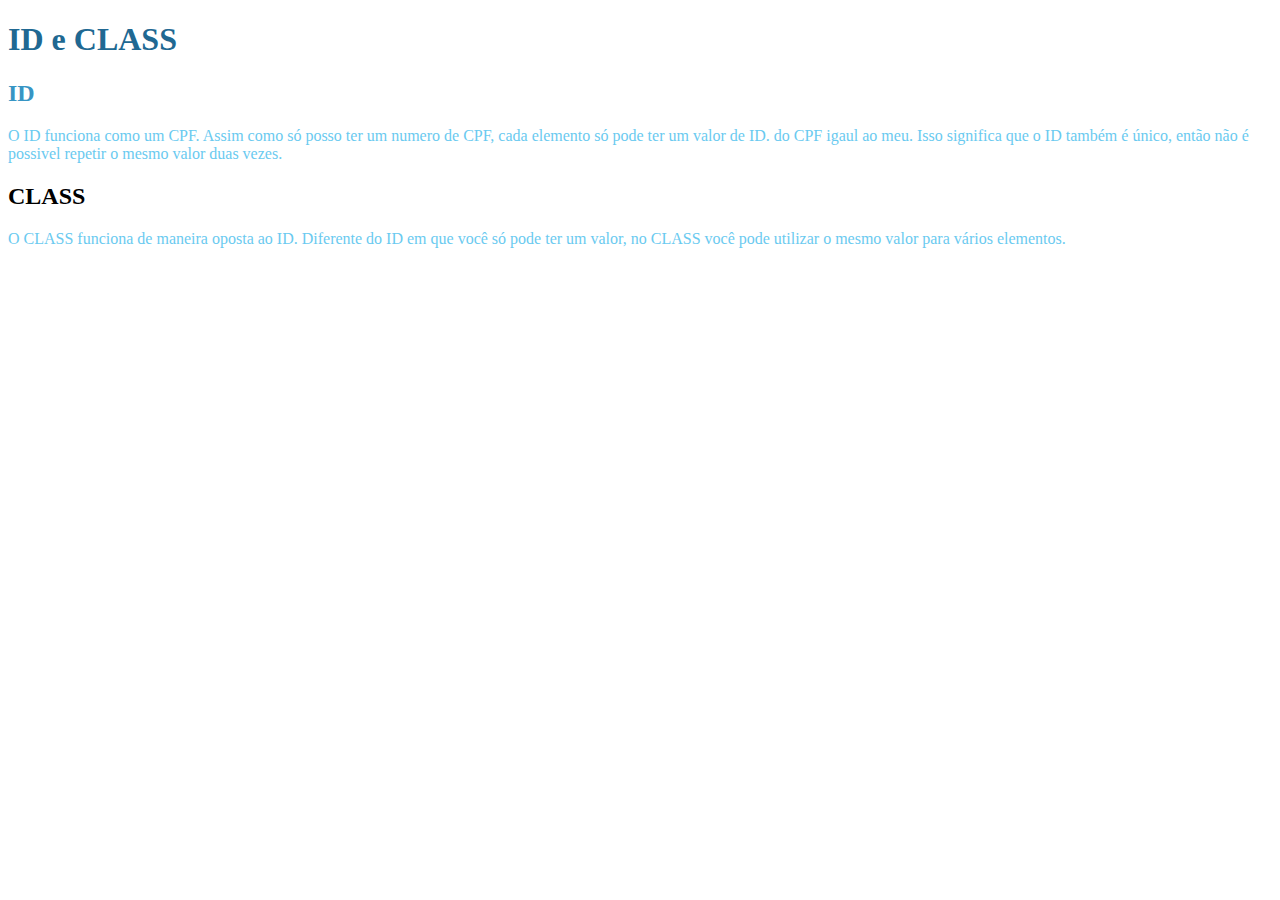
<file: 3_ID_CLASS/index.html>
<!DOCTYPE html>
<html lang="en">
<head>
    <meta charset="UTF-8">
    <meta http-equiv="X-UA-Compatible" content="IE=edge">
    <meta name="viewport" content="width=device-width, initial-scale=1.0">
    <link rel="stylesheet" href="style.css">
    <title>ID e CLASS</title>
</head>
<body>
    <h1 id="titulo" class="verde"> ID e CLASS</h1>
  
    <h2 class="titulos-grandes verde">ID</h2>
    <p>
        O ID funciona como um CPF. Assim como só posso ter um numero de CPF, cada elemento só pode ter um valor de ID. do CPF igaul ao meu. Isso significa que o ID também é único, então não é possivel repetir o mesmo valor duas vezes.
    </p>

    <h2 class="titulo-grande">CLASS</h2>
    <p> 
        O CLASS funciona de maneira oposta ao ID. Diferente do ID em que você só pode ter um valor, no CLASS você pode utilizar o mesmo valor para vários elementos.
    </p>
</body>
</html>
</file>
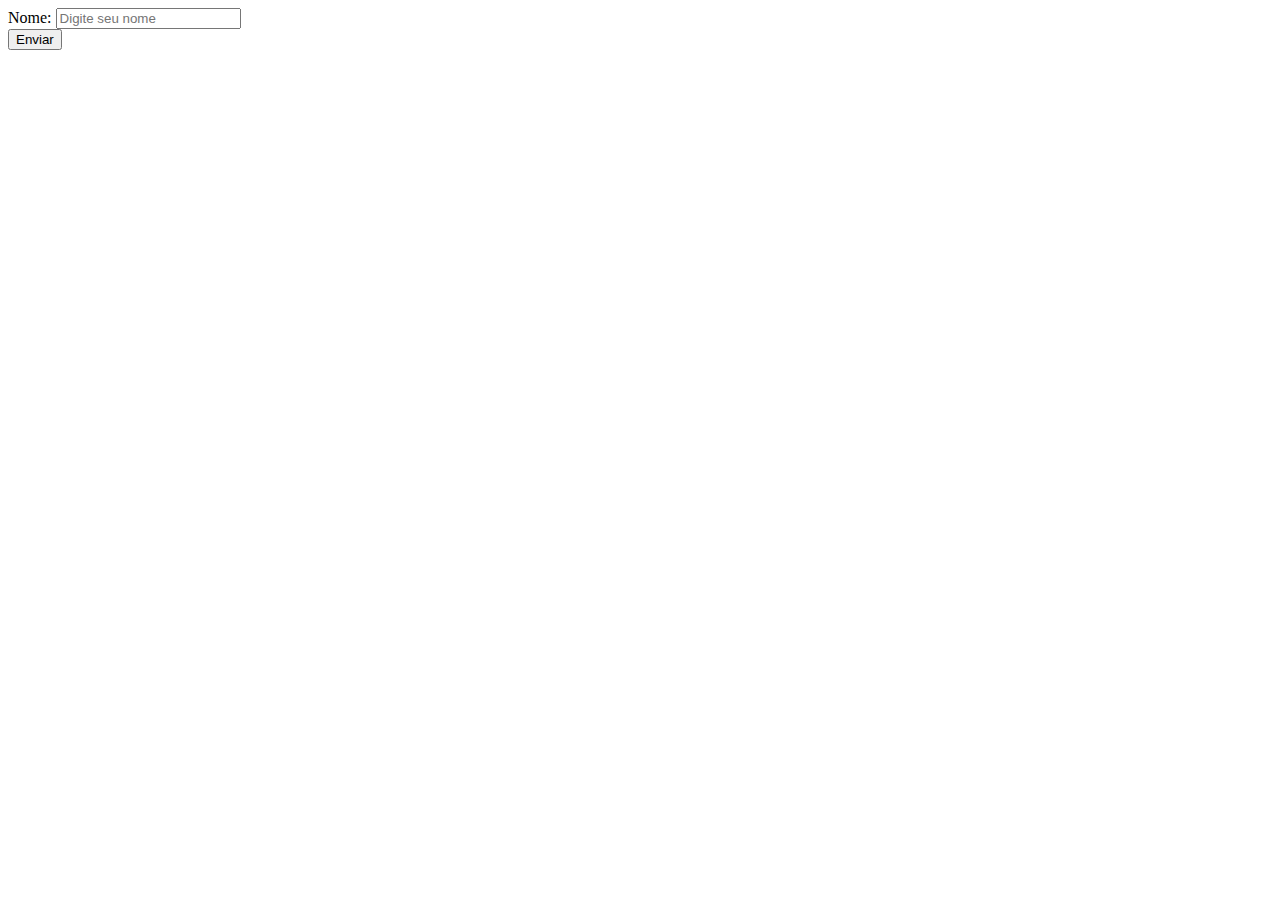
<file: 1_FORMULARIOS/1_form_basico/index.html>
<!DOCTYPE html>
<html lang="en">
<head>
    <meta charset="UTF-8">
    <meta http-equiv="X-UA-Compatible" content="IE=edge">
    <meta name="viewport" content="width=device-width, initial-scale=1.0">
    <title>Form Básico</title>
</head>
<body>
    <form action="">
        <div>
            <label for="nome">Nome:</label>
            <input type="text" id="nome" placeholder="Digite seu nome" required>
        </div>
        <button>Enviar</button>
    </form>
</body>
</html>
</file>
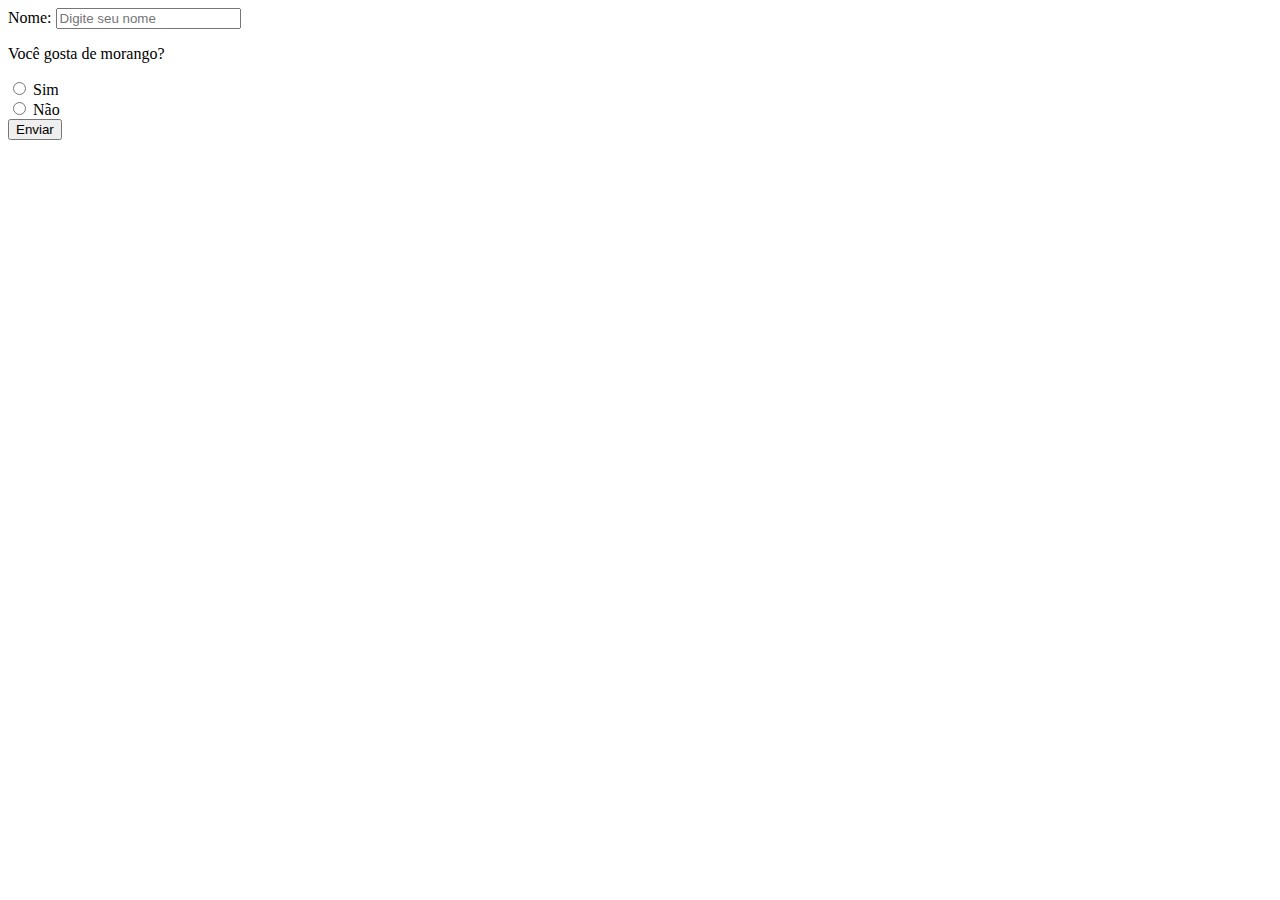
<file: 1_FORMULARIOS/2_input_radio/index.html>
<!DOCTYPE html>
<html lang="en">
<head>
    <meta charset="UTF-8">
    <meta http-equiv="X-UA-Compatible" content="IE=edge">
    <meta name="viewport" content="width=device-width, initial-scale=1.0">
    <title>Form Básico</title>
</head>
<body>
    <form action="">
        <div>
            <label for="nome">Nome:</label>
            <input type="text" id="nome" placeholder="Digite seu nome" required>
        </div>
        
        <!-- input radio -->
        <div>
            <p>Você gosta de morango?</p>
            <div>
                <input type="radio" id="sim" name="gosta-morango">
                <label for="sim">Sim</label>
            </div>
            <div>
                <input type="radio" id="nao" name="gosta-morango">
                <label for="nao">Não</label>
            </div>
        </div>

        <button>Enviar</button>
    </form>
</body>
</html>
</file>
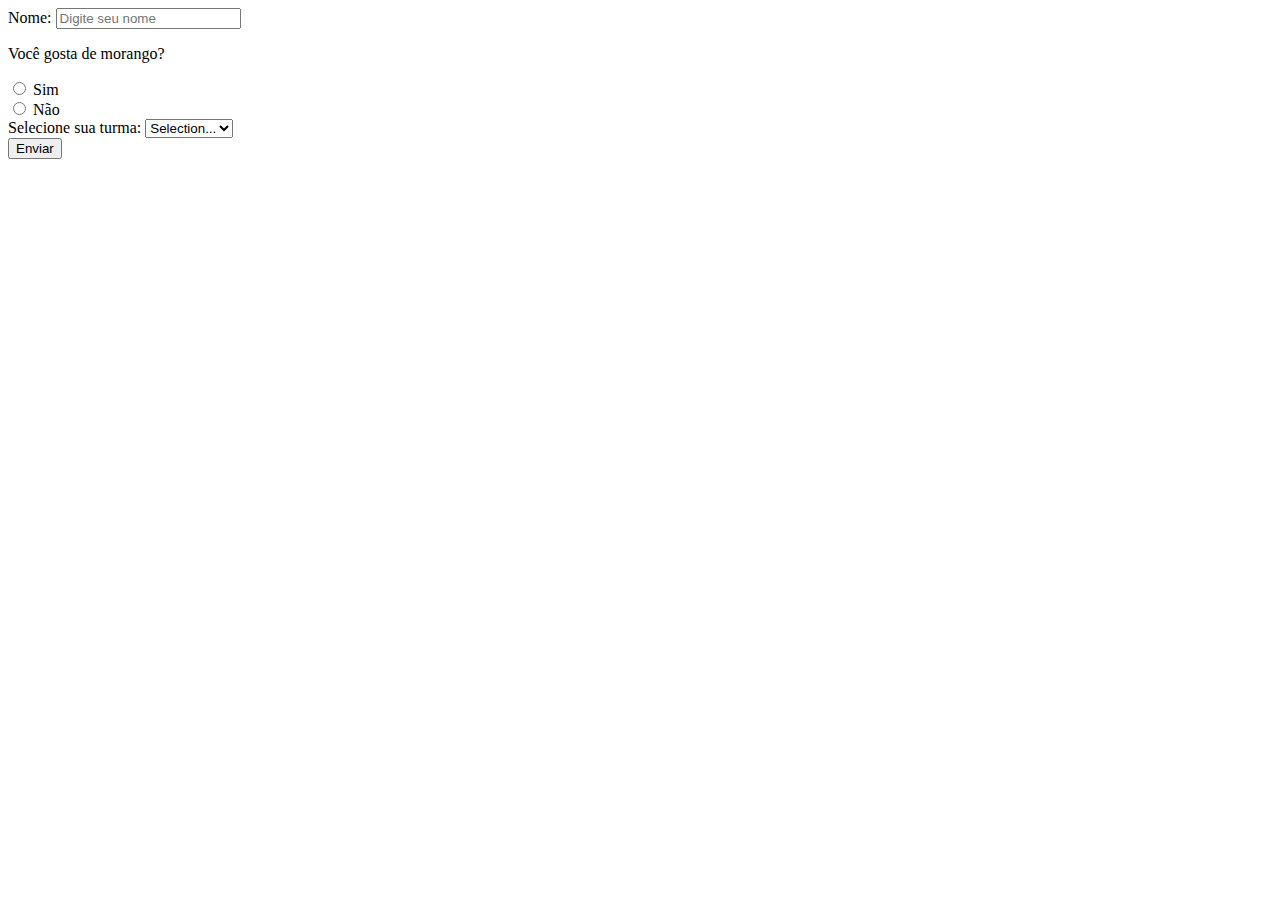
<file: 1_FORMULARIOS/3_select_option/index.html>
<!DOCTYPE html>
<html lang="en">
<head>
    <meta charset="UTF-8">
    <meta http-equiv="X-UA-Compatible" content="IE=edge">
    <meta name="viewport" content="width=device-width, initial-scale=1.0">
    <title>Selection option</title>
</head>
<body>
    <form action="">
        <div>
            <label for="nome">Nome:</label>
            <input type="text" id="nome" placeholder="Digite seu nome" required>
        </div>
        
        <!-- input radio -->
        <div>
            <p>Você gosta de morango?</p>
            <div>
                <input type="radio" id="sim" name="gosta-morango">
                <label for="sim">Sim</label>
            </div>
            <div>
                <input type="radio" id="nao" name="gosta-morango">
                <label for="nao">Não</label>
            </div>
        </div>
        <!-- select e option-->
        <div>
            <label for="turma">Selecione sua turma:</label>
            <select name="turma" id="turma">
                <option selected disabled>Selection...</option>
                <option value="01ta">01TA</option>
                <option value="01tb">01TB</option>
                <option value="01tc">01TC</option>

            </select>
        </div>

        <button>Enviar</button>
    </form>
</body>
</html>
</file>
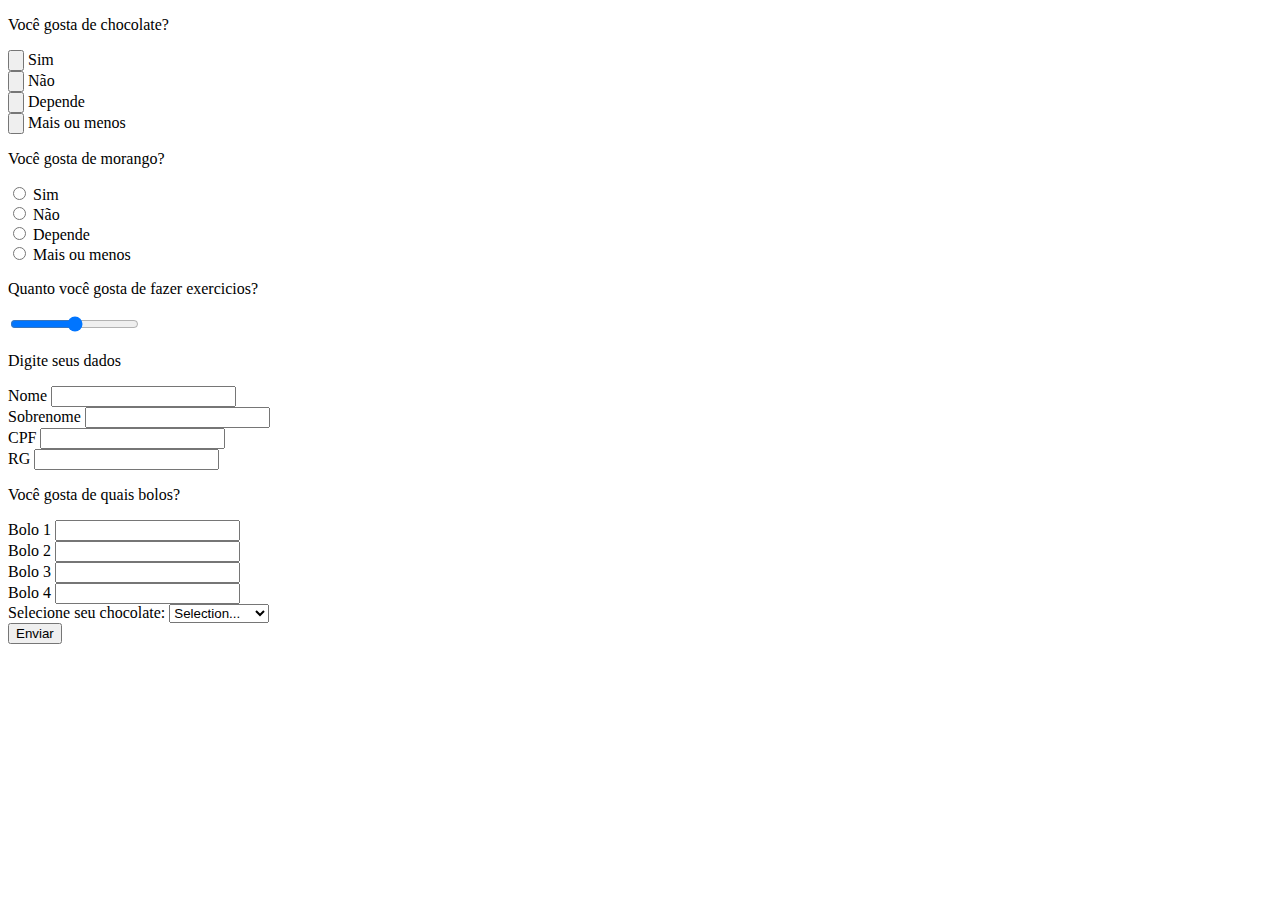
<file: 1_FORMULARIOS/4_tarefa/index.html>
<!DOCTYPE html>
<html lang="en">
<head>
    <meta charset="UTF-8">
    <meta http-equiv="X-UA-Compatible" content="IE=edge">
    <meta name="viewport" content="width=device-width, initial-scale=1.0">
    <title>formulario</title>
</head>
<body>
    <form action="">
            <div> <p>Você gosta de chocolate?</p>
                <input type="button" id="sim" name="gosta-chocolate">
                <label for="sim">Sim</label>
            </div> 
            <div>
                <input type="button" id="nao" name="gosta-chocolate">
                <label for="nao">Não</label>
            </div>
            <div>
                <input type="button" id="depende" name="gosta-chocolate">
                <label for="depende">Depende</label>
            </div>
            <div>
                <input type="button" id="mais ou menos" name="gosta-chocolate">
                <label for="mais ou menos">Mais ou menos</label>
            </div>
            <div> <p>Você gosta de morango?</p>
                    <input type="radio" id="sim" name="gosta-chocolate">
                    <label for="sim">Sim</label>
            </div> 
            <div>
                    <input type="radio" id="nao" name="gosta-chocolate">
                    <label for="nao">Não</label>
            </div>
            <div>
                    <input type="radio" id="depende" name="gosta-chocolate">
                    <label for="depende">Depende</label>
                </div>
                <div>
                    <input type="radio" id="mais ou menos" name="gosta-chocolate">
                    <label for="mais ou menos">Mais ou menos</label>
                </div>
                <div> <p>Quanto você gosta de fazer exercicios?</p>
                    <input type="range" id="" name="">
                    <label for=""></label>
            </div>
            <div> <p>Digite seus dados</p>
                <label for="nome">Nome </label>
                <input type="password" id="nome" name="nome">
            </div> 
            <div>
                <label for="sobrenome"> Sobrenome </label>
                <input type="password" id="sobrenome" name="sobrenome">
            <div>
                <label for=" cpf"> CPF</label>
                <input type="password" id=" cpf" name="cpf">
            </div>
            <div>
                <label for="rg">RG</label>
                <input type="password" id="rg" name="gosta-fini">
            </div>
            <div> <p> Você gosta de quais bolos?</p>
                <label for="bolo 1">Bolo 1</label>
                <input type="text" id="bolo 1" name="gosta-bolo">
            </div> 
            <div>
                <label for="bolo">Bolo 2</label>
                <input type="text" id="bolo 2" name="gosta-bolo">
            <div>
                <label for="bolo 3">Bolo 3</label>
                <input type="text" id="bolo 3" name="gosta-bolo">
            </div>
            <div>
                <label for="bolo 4">Bolo 4</label>
                <input type="text" id="bolo 4" name="gosta-bolo">
            </div>
   
            <div>
                <label for="chocolate">Selecione seu chocolate:</label>
                <select name="chocolate" id="chocolate">
                    <option selected disabled>Selection...</option>
                    <option value="amargo">Amargo</option>
                    <option value="branco">Branco</option>
                    <option value="ao leite">Ao leite</option>
                    <option value="meio amargo">Meio amargo</option>
    
                </select>
            </div>
        <button>Enviar</button>
    </form>
</body>
</html>
</file>
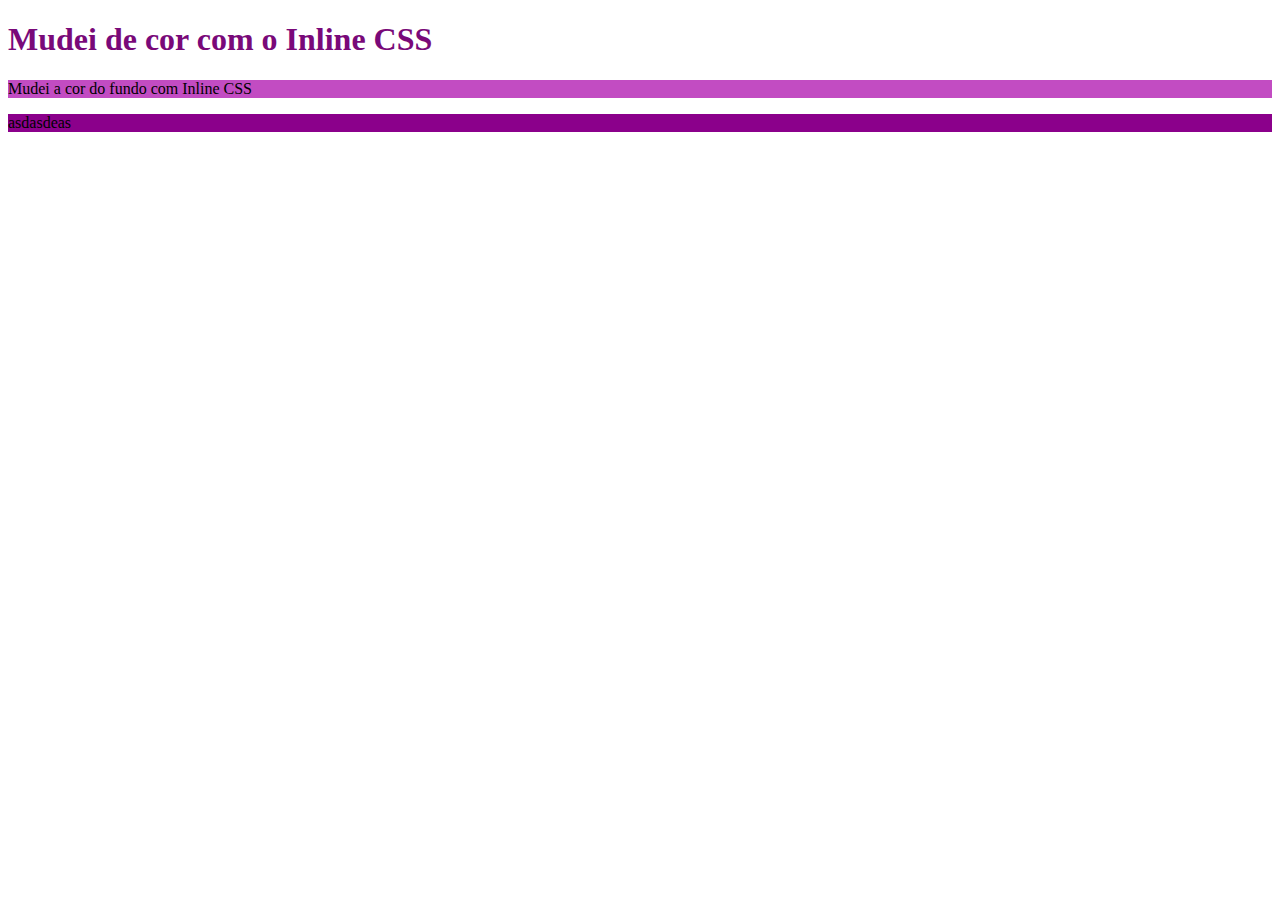
<file: 2_CSS/1_inline__css/index.html>
<!DOCTYPE html>
<html lang="en">
<head>
    <meta charset="UTF-8">
    <meta http-equiv="X-UA-Compatible" content="IE=edge">
    <meta name="viewport" content="width=device-width, initial-scale=1.0">
    <title>Inline CSS</title>
</head>
<body>
    <h1 style="color:rgb(121, 9, 121)">Mudei de cor com o Inline CSS</h1>
    <p style="background-color:rgb(194, 76, 194)">Mudei a cor do fundo com Inline CSS</p>
    <p style="background-color:darkmagenta ;">asdasdeas</p>
</body>
</html>
</file>
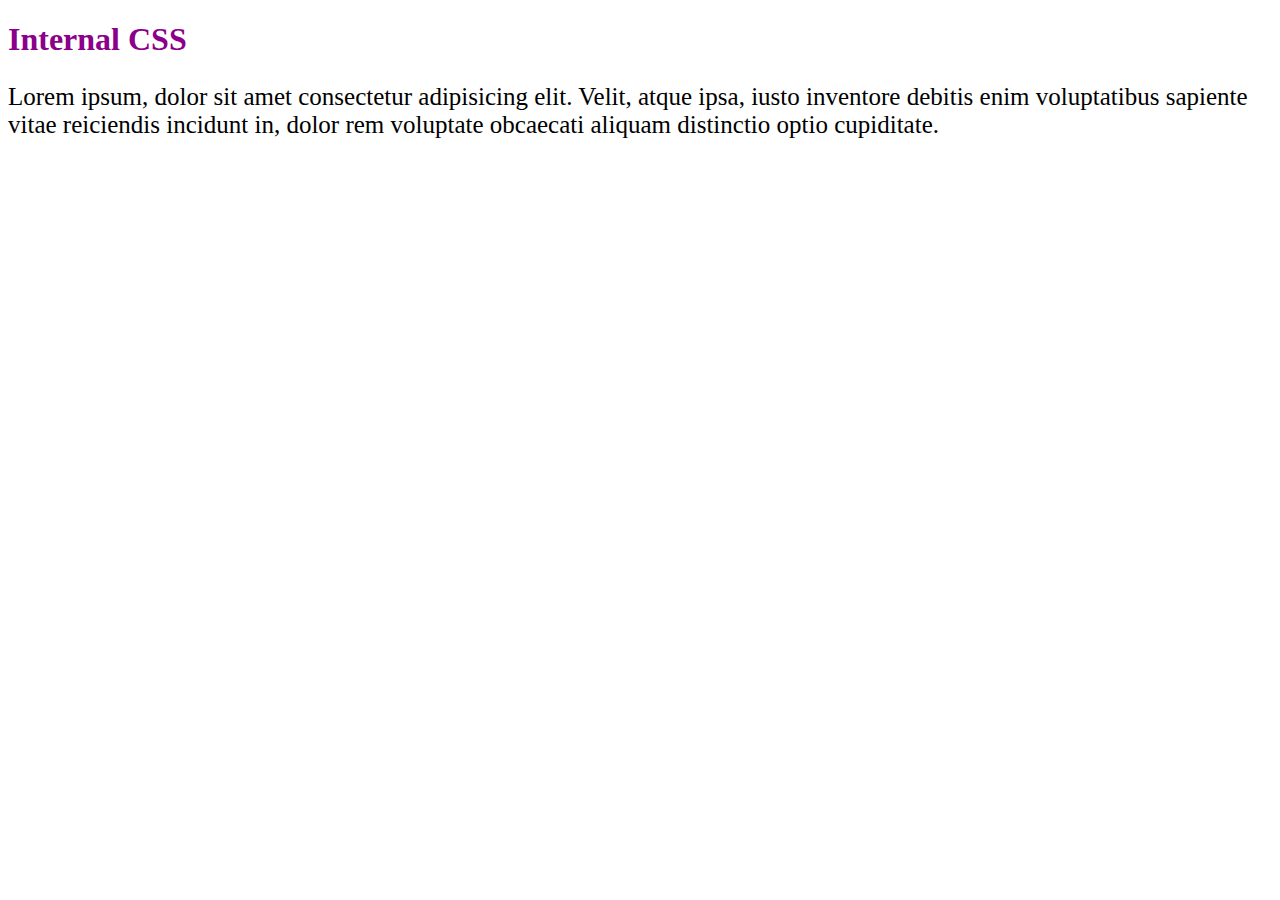
<file: 2_CSS/2_internal_css/index.html>
<!DOCTYPE html>
<html lang="en">
<head>
    <meta charset="UTF-8">
    <meta http-equiv="X-UA-Compatible" content="IE=edge">
    <meta name="viewport" content="width=device-width, initial-scale=1.0">
    <title>Internal CSS</title>

    <style>
        h1 {
            color:darkmagenta ;
        }
        p {
            font-size: 25px;
        }
    </style>
</head>
<body>
    <h1>Internal CSS</h1>
    <p>Lorem ipsum, dolor sit amet consectetur adipisicing elit. Velit, atque ipsa, iusto inventore debitis enim voluptatibus sapiente vitae reiciendis incidunt in, dolor rem voluptate obcaecati aliquam distinctio optio cupiditate.</p>
</body>
</html>
</file>
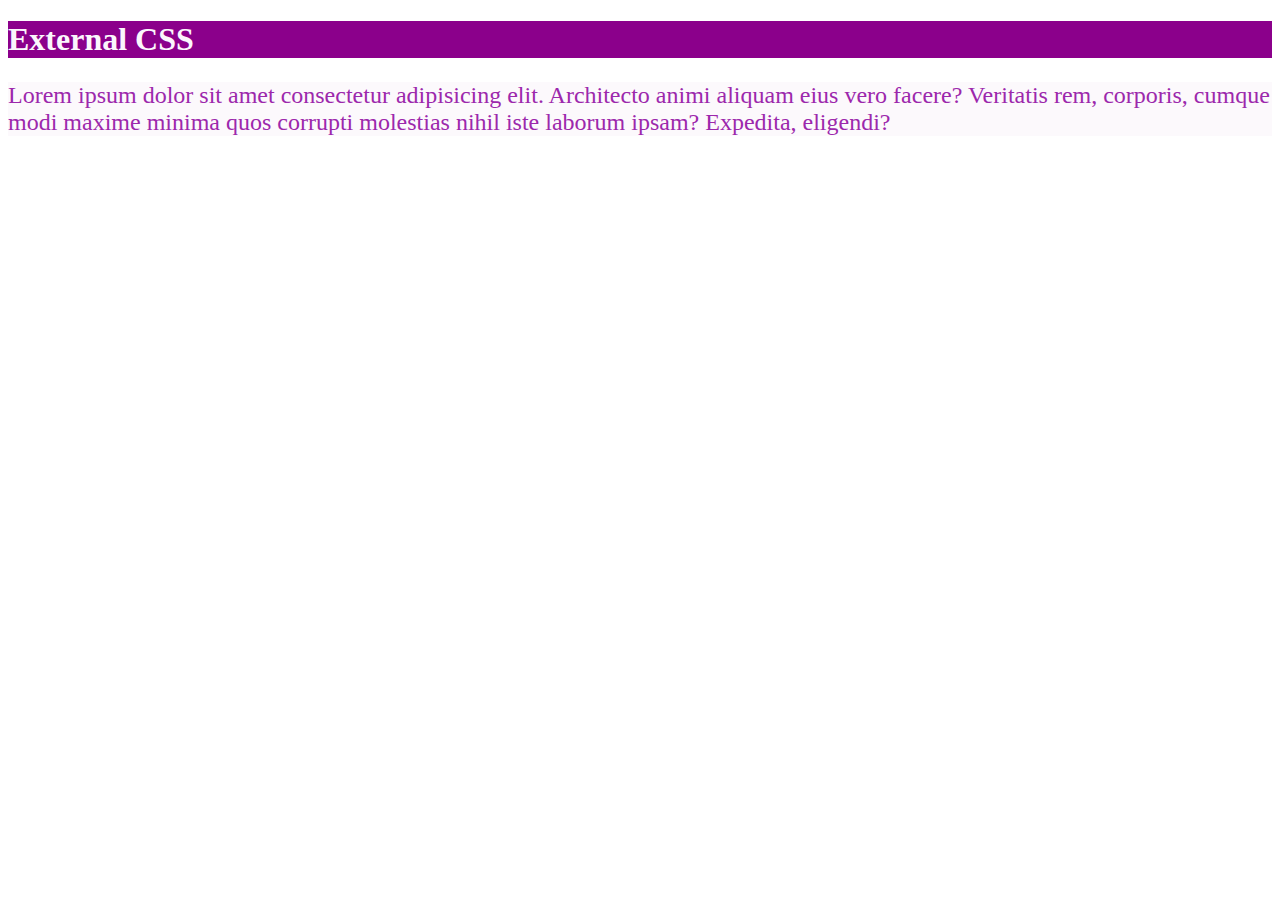
<file: 2_CSS/3_externa_css/index.html>
<!DOCTYPE html>
<html lang="en">
<head>
    <meta charset="UTF-8">
    <meta http-equiv="X-UA-Compatible" content="IE=edge">
    <meta name="viewport" content="width=device-width, initial-scale=1.0">
    <title>External CSS</title>
    <link rel="stylesheet" href="style.css">
</head>
<body>
    <h1>External CSS</h1>
    <p>Lorem ipsum dolor sit amet consectetur adipisicing elit. Architecto animi aliquam eius vero facere? Veritatis rem, corporis, cumque modi maxime minima quos corrupti molestias nihil iste laborum ipsam? Expedita, eligendi?</p>
</body>
</html>
</file>
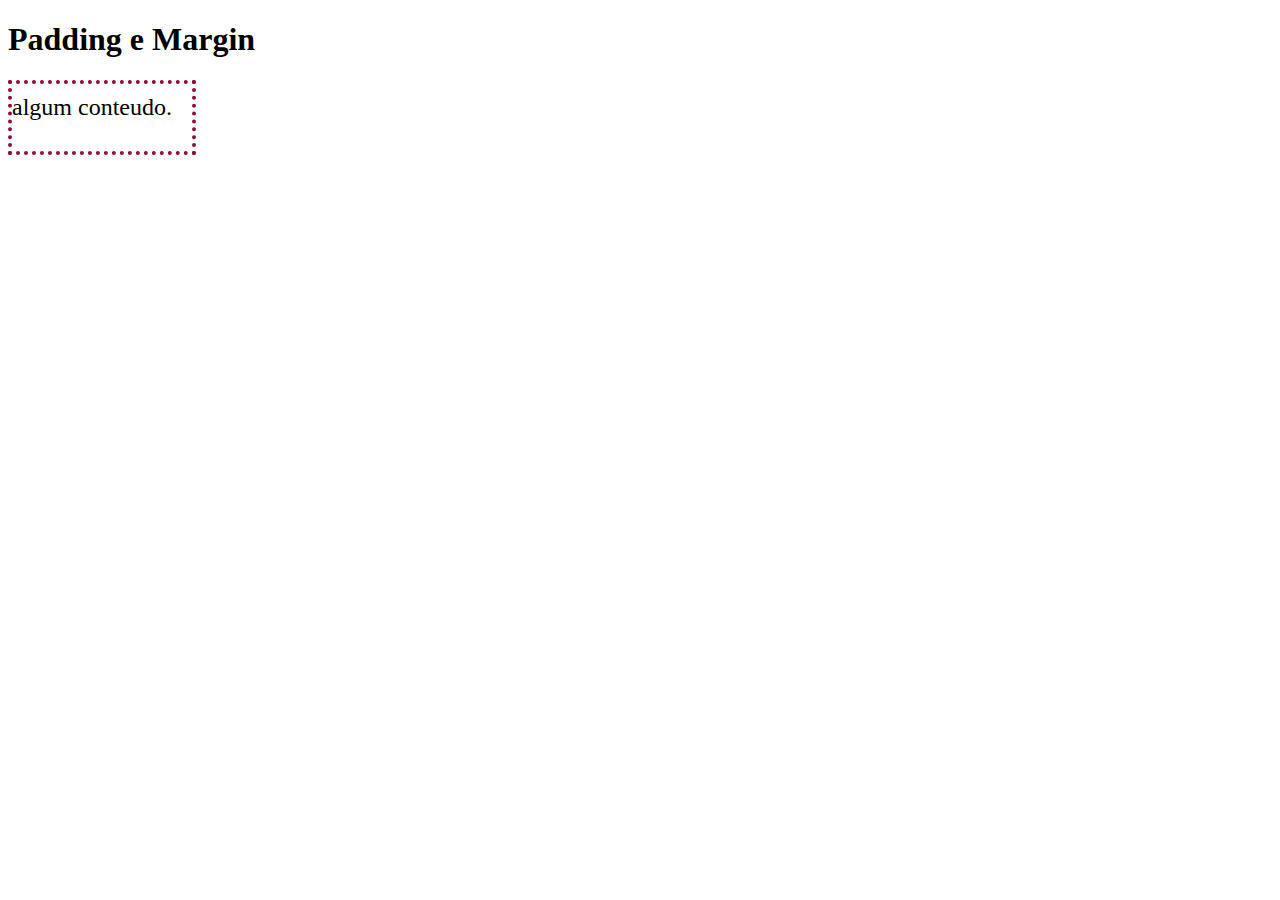
<file: 4_BOX_MODEL/2_padding_margin/index.html>
<!DOCTYPE html>
<html lang="en">
<head>
    <meta charset="UTF-8">
    <meta http-equiv="X-UA-Compatible" content="IE=edge">
    <meta name="viewport" content="width=device-width, initial-scale=1.0">
    <title>Padding e Margin</title>
    <link rel="stylesheet" href="style.css">
</head>
<body>
    <h1>Padding e Margin</h1>
    <div>
        algum conteudo.
    </div>
</body>
</html>
</file>
<file: 3_ID_CLASS/style.css>
#titulo{
color: rgb(32, 104, 146);
}

.verde{
    color:rgb(55, 149, 196);

}
h1{
    color: rgb(61, 139, 187);

}
p{
    color: rgb(106, 202, 240);

}
h1{
    color:rgb(99, 180, 230)

}
.titules-grandes{
    font-size: 25px;

}
</file>
<file: 2_CSS/3_externa_css/style.css>
h1{
    background-color: darkmagenta;
    color: rgb(251, 246, 252);
}
p{
    background:rgb(252, 249, 252);
    color: #9c28ac;
    font-size: 24px;
}
</file>
<file: 4_BOX_MODEL/2_padding_margin/style.css>
div{
    border: 4px dotted rgb(141, 16, 58);
    width: fit-content;
    font-size: 24px;
    padding-top: 10px;
    padding-right: 20px;
    padding-bottom: 30px;
}
</file>
